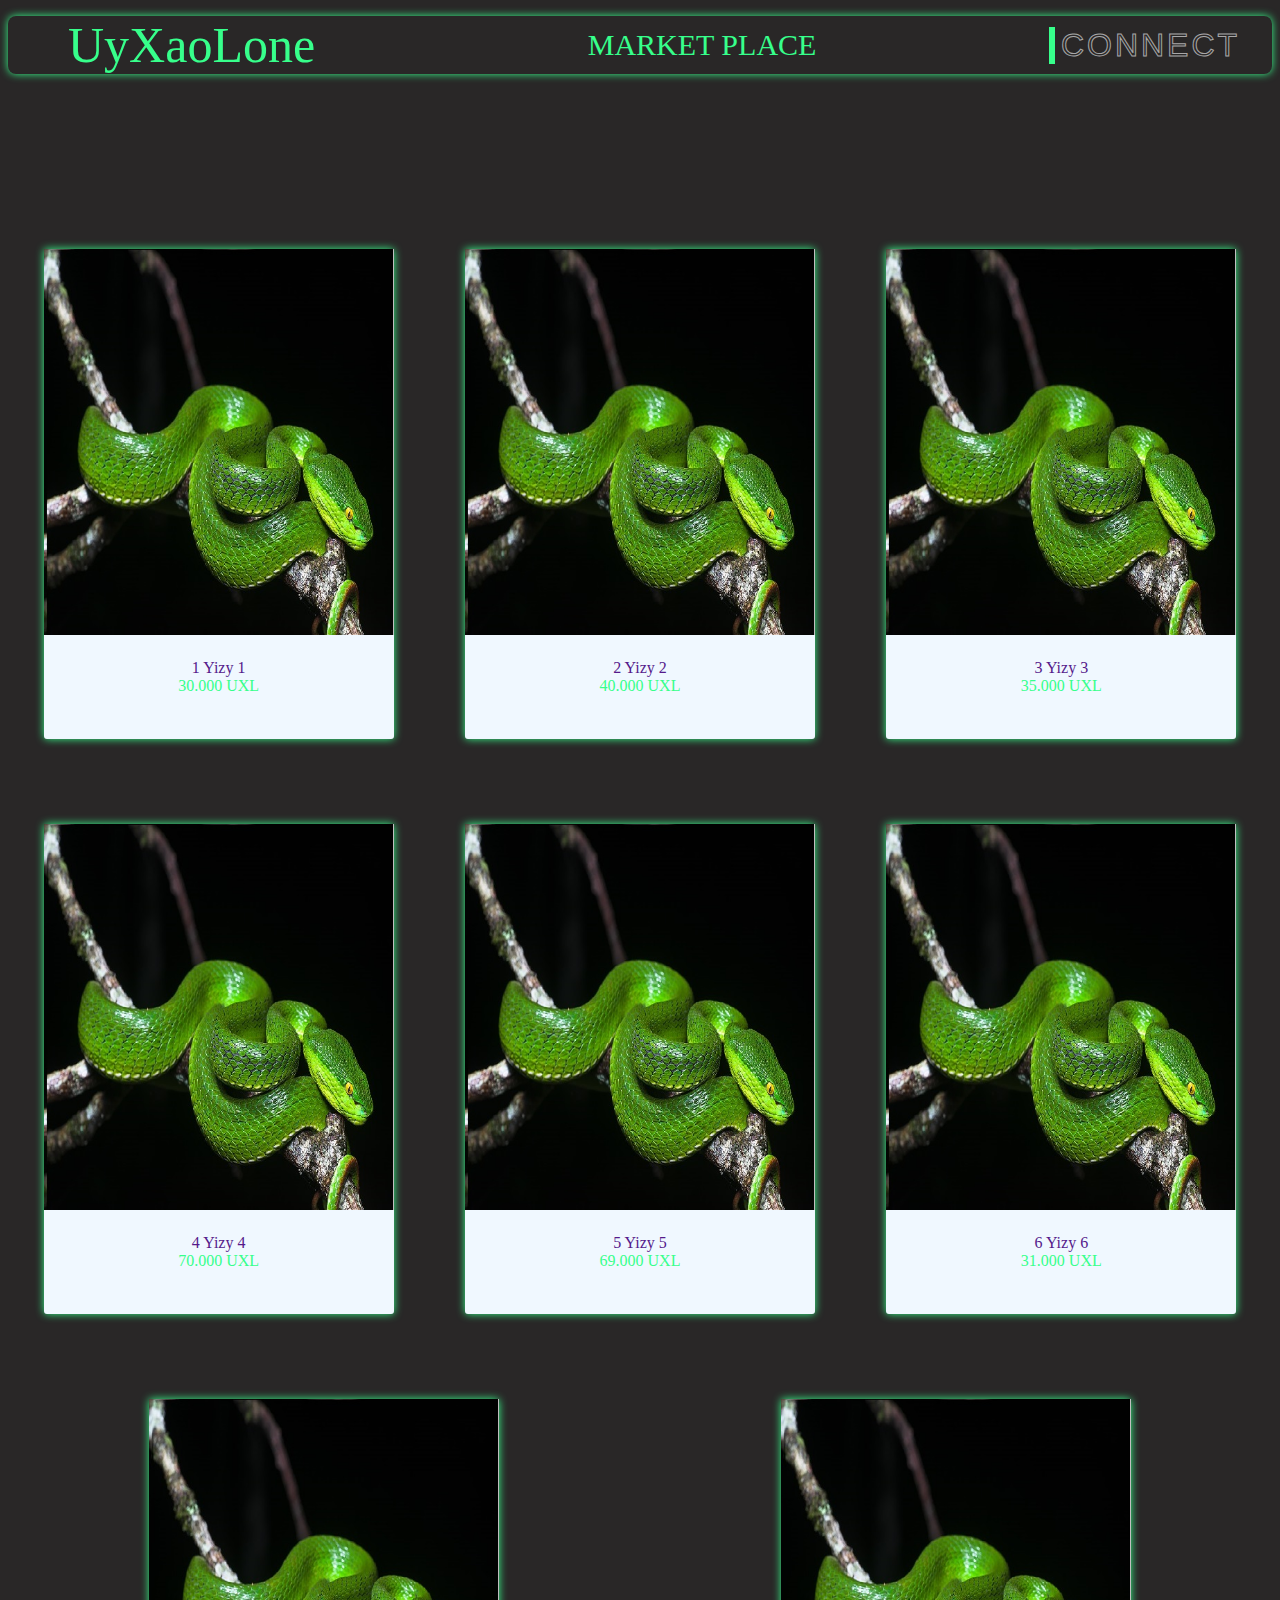
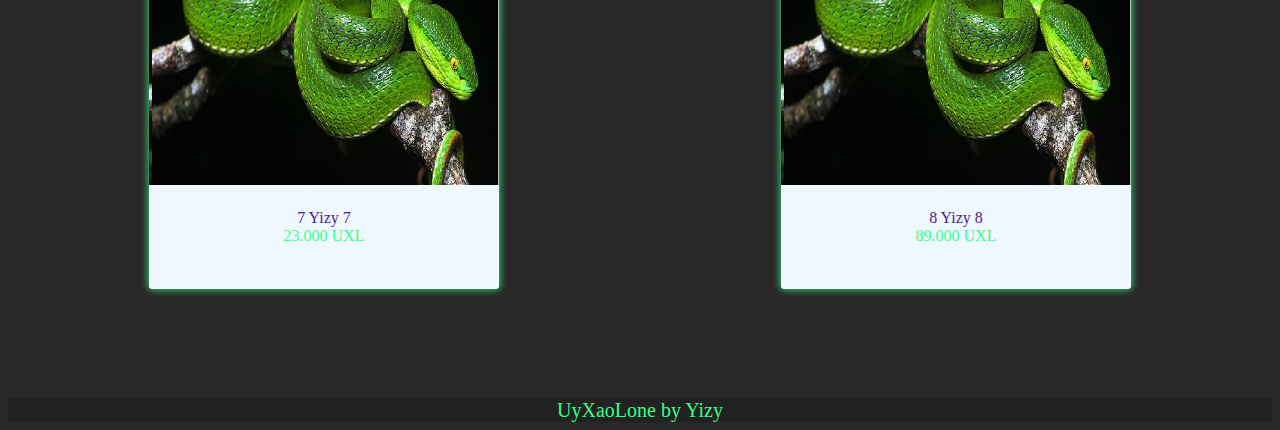
<file: ProjectStartup/Marketplace/MaketPlace.html>
<!DOCTYPE html>
<html lang="en">

<head>
    <meta charset="UTF-8">
    <meta http-equiv="X-UA-Compatible" content="IE=edge">
    <meta name="viewport" content="width=device-width, initial-scale=1.0">
    <title>UyXaoLone-MarketPlace</title>
    <link rel="stylesheet" href="./styleMaketPlace.css">

</head>

<body>

    <div class="wrapper">
        <div class="headline">
            <ul class="tittle">
                <li>
                    <a class="logo" href="../HTML/index.html">UyXaoLone</a>
                </li>
                <li class="marketplace">
                    <a href="">MARKET PLACE</a>
                </li>
                <li class="connect">
                    <button data-text="Awesome" class="button">
                        <span class="actual-text">&nbsp;Connect&nbsp;</span>
                        <span class="hover-text" aria-hidden="true">&nbsp;Connect&nbsp;</span>
                    </button>

                </li>
            </ul>

        </div>

        <div class="products">

            <div class="product-item">
                <div class="product-top">
                    <a href="" class="product-thumb">
                        <img src="img/img_10.jpg" alt="">
                    </a>
                    <a href="" class="buy-now">Buy</a>
                    <!--Mua Ngay-->
                </div>
                <div class="product-info">
                    <a href="" class="product-cat">1</a>
                    <a href="" class="product-name">Yizy 1</a>
                    <div class="product-price">30.000 UXL</div>
                </div>
            </div>

            <div class="product-item">
                <div class="product-top">
                    <a href="" class="product-thumb">
                        <img src="img/img_10.jpg" alt="">
                    </a>
                    <a href="" class="buy-now">Buy</a>
                    <!--Mua Ngay-->
                </div>
                <div class="product-info">
                    <a href="" class="product-cat">2</a>
                    <a href="" class="product-name">Yizy 2</a>
                    <div class="product-price">40.000 UXL</div>
                </div>
            </div>

            <div class="product-item">
                <div class="product-top">
                    <a href="" class="product-thumb">
                        <img src="img/img_10.jpg" alt="">
                    </a>
                    <a href="" class="buy-now">Buy</a>
                    <!--Mua Ngay-->
                </div>
                <div class="product-info">
                    <a href="" class="product-cat">3</a>
                    <a href="" class="product-name">Yizy 3</a>
                    <div class="product-price">35.000 UXL</div>
                </div>
            </div>

            <div class="product-item">
                <div class="product-top">
                    <a href="" class="product-thumb">
                        <img src="img/img_10.jpg" alt="">
                    </a>
                    <a href="" class="buy-now">Buy</a>
                    <!--Mua Ngay-->
                </div>
                <div class="product-info">
                    <a href="" class="product-cat">4</a>
                    <a href="" class="product-name">Yizy 4</a>
                    <div class="product-price">70.000 UXL</div>
                </div>
            </div>

            <div class="product-item">
                <div class="product-top">
                    <a href="" class="product-thumb">
                        <img src="img/img_10.jpg" alt="">
                    </a>
                    <a href="" class="buy-now">Buy</a>
                    <!--Mua Ngay-->
                </div>
                <div class="product-info">
                    <a href="" class="product-cat">5</a>
                    <a href="" class="product-name">Yizy 5</a>
                    <div class="product-price">69.000 UXL</div>
                </div>
            </div>

            <div class="product-item">
                <div class="product-top">
                    <a href="" class="product-thumb">
                        <img src="img/img_10.jpg" alt="">
                    </a>
                    <a href="" class="buy-now">Buy</a>
                    <!--Mua Ngay-->
                </div>
                <div class="product-info">
                    <a href="" class="product-cat">6</a>
                    <a href="" class="product-name">Yizy 6</a>
                    <div class="product-price">31.000 UXL</div>
                </div>
            </div>


            <div class="product-item">
                <div class="product-top">
                    <a href="" class="product-thumb">
                        <img src="img/img_10.jpg" alt="">
                    </a>
                    <a href="" class="buy-now">Buy</a>
                    <!--Mua Ngay-->
                </div>
                <div class="product-info">
                    <a href="" class="product-cat">7</a>
                    <a href="" class="product-name">Yizy 7</a>
                    <div class="product-price">23.000 UXL</div>
                </div>
            </div>


            <div class="product-item">
                <div class="product-top">
                    <a href="" class="product-thumb">
                        <img src="img/img_10.jpg" alt="">
                    </a>
                    <a href="" class="buy-now">Buy</a>
                    <!--Mua Ngay-->
                </div>
                <div class="product-info">
                    <a href="" class="product-cat">8</a>
                    <a href="" class="product-name">Yizy 8</a>
                    <div class="product-price">89.000 UXL</div>
                </div>
            </div>



        </div>

    </div>

    <div class="footer">
        UyXaoLone by Yizy
    </div>

</body>

</html>
</file>
<file: ProjectStartup/Marketplace/styleMaketPlace.css>
:root {
    --Xam: rgb(33,33,33);
    --green: #37FF8B;
}

body {
    align-items: center;
    color: var(--green);
    background-color: rgb(41, 39, 39);
}

.headline{
    width: 100%;
    margin-bottom: 100px;
    border-radius: 8px;
    box-shadow: 0 0 8px;
}

.headline .tittle{
   display: flex;
   justify-content: space-between;
   align-items: center;
   list-style-type: none;
}
.headline .tittle a{
    text-decoration: none;  
    color: var(--green);
}

.logo{
    margin-right: 40px;
    color: var(--green);
    font-size: 50px;
    margin-left: 20px;
}

.marketplace{
    font-size: 30px;
}

/*-------------------------------------------------------*/

.connect {
    margin-right: 20px;
}

.tittle .button {
    margin: 0;
    height: auto;
    background: transparent;
    padding: 0;
    border: none;
}

/* button styling */
.tittle .button {
    --border-right: 6px;
    --text-stroke-color: rgba(255, 255, 255, 0.6);
    --animation-color: #37FF8B;
    --fs-size: 2em;
    letter-spacing: 3px;
    text-decoration: none;
    font-size: var(--fs-size);
    font-family: "Arial";
    position: relative;
    text-transform: uppercase;
    color: transparent;
    -webkit-text-stroke: 1px var(--text-stroke-color);
}

/* this is the text, when you hover on button */
.tittle .hover-text {
    position: absolute;
    box-sizing: border-box;
    content: attr(data-text);
    color: var(--animation-color);
    width: 0%;
    inset: 0;
    border-right: var(--border-right) solid var(--animation-color);
    overflow: hidden;
    transition: 0.5s;
    -webkit-text-stroke: 1px var(--animation-color);
}

/* hover */
.tittle  .button:hover .hover-text {
    width: 100%;
    filter: drop-shadow(0 0 23px var(--animation-color))
}

/*--------------------------------------------------------- */

.products{
    display: flex;
    justify-content: space-around;
    align-items: center;
    flex-wrap: wrap;
}

.product-item{
    width: 350px;
    height: 490px;
    background-color: aliceblue;
    border-radius: 3px 3px;
    box-shadow: 0 0 8px;
    margin: 10px;
    margin-top: 75px;
    text-align: center;
}

.product-item:hover{
    box-shadow: 0 0 20px;
}
.product-top{
    width:350px ;
    height: 410px;
    position: relative;
}
.product-thumb img{
    width: 100%;
}
.product-item:hover .buy-now{
    display: block;
    position: absolute;
    bottom: 0px;
    left:0;
    text-align: center;
    font-size: 30px;
    width: 100%;
    height: 50px;
    background-color: rgba(95, 234, 97, 0.6);
    margin-bottom: 22px;
    transition: 0.25s ease-in-out;
    opacity: 0.8;
    
}

a.buy-now{
    display: none;
}
.product-item a{
    text-decoration: none;
}


.footer {
    margin-top: 100px;
    text-align: center;
    background-color: var(--Xam);
    color: var(--green);
    font-size: 20px;
}
</file>
